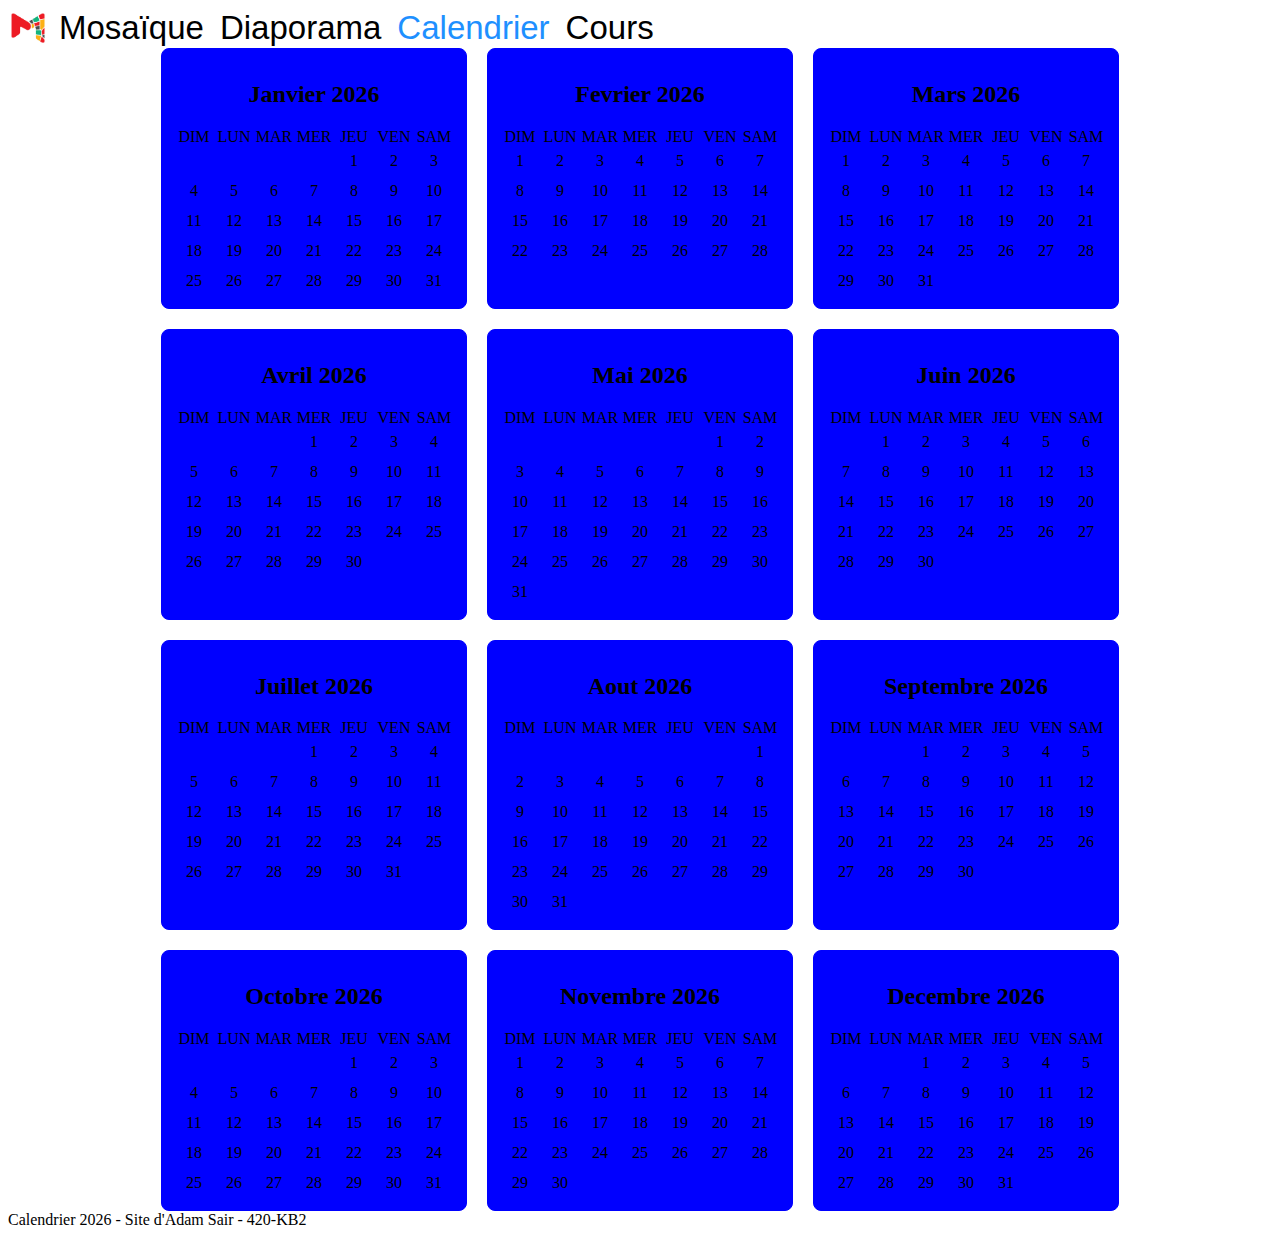
<file: calendrier.html>
<!DOCTYPE html>
<html lang="fr">

<head>
    <meta charset="UTF-8">
    <meta name="viewport" content="width=device-width, initial-scale=1.0">
    <title>Calendrier 2026</title>

    <link rel="stylesheet" href="styles.css">
    <link rel="stylesheet" href="calendrier.css">
    <link rel="icon" href="image/Favicon.png">
</head>

<body>

<div class="page">


    <div class="headerMenu">
        <div class="siteIcon"></div>

        <div class="menu">
            <a href="index.html" class="menuItem">Mosaïque</a>
            <a href="diaporama.html" class="menuItem">Diaporama</a>
            <a href="calendrier.html" class="menuItem active">Calendrier</a>
            <a href="cours.html" class="menuItem">Cours</a>
        </div>
    </div>


    <div class="main calendarContainer">

        <div class="month">

            <h2>Janvier 2026</h2>

            <div class="daysHeader">
                <div>DIM</div>
                <div>LUN</div>
                <div>MAR</div>
                <div>MER</div>
                <div>JEU</div>
                <div>VEN</div>
                <div>SAM</div>
            </div>

            <div class="daysGrid">
                <div class="empty"></div>
                <div class="empty"></div>
                <div class="empty"></div>
                <div class="empty"></div>

                <div class="day">1</div>
                <div class="day">2</div>
                <div class="day">3</div>
                <div class="day">4</div>
                <div class="day">5</div>
                <div class="day">6</div>
                <div class="day">7</div>
                <div class="day">8</div>
                <div class="day">9</div>
                <div class="day">10</div>
                <div class="day">11</div>
                <div class="day">12</div>
                <div class="day">13</div>
                <div class="day">14</div>
                <div class="day">15</div>
                <div class="day">16</div>
                <div class="day">17</div>
                <div class="day">18</div>
                <div class="day">19</div>
                <div class="day">20</div>
                <div class="day">21</div>
                <div class="day">22</div>
                <div class="day">23</div>
                <div class="day">24</div>
                <div class="day">25</div>
                <div class="day">26</div>
                <div class="day">27</div>
                <div class="day">28</div>
                <div class="day">29</div>
                <div class="day">30</div>
                <div class="day">31</div>
            </div>

        </div>

        <div class="month">

            <h2>Fevrier 2026</h2>

            <div class="daysHeader">
                <div>DIM</div>
                <div>LUN</div>
                <div>MAR</div>
                <div>MER</div>
                <div>JEU</div>
                <div>VEN</div>
                <div>SAM</div>
            </div>

            <div class="daysGrid">
 

                <div class="day">1</div>
                <div class="day">2</div>
                <div class="day">3</div>
                <div class="day">4</div>
                <div class="day">5</div>
                <div class="day">6</div>
                <div class="day">7</div>
                <div class="day">8</div>
                <div class="day">9</div>
                <div class="day">10</div>
                <div class="day">11</div>
                <div class="day">12</div>
                <div class="day">13</div>
                <div class="day">14</div>
                <div class="day">15</div>
                <div class="day">16</div>
                <div class="day">17</div>
                <div class="day">18</div>
                <div class="day">19</div>
                <div class="day">20</div>
                <div class="day">21</div>
                <div class="day">22</div>
                <div class="day">23</div>
                <div class="day">24</div>
                <div class="day">25</div>
                <div class="day">26</div>
                <div class="day">27</div>
                <div class="day">28</div>
            </div>

        </div>
        <div class="month">

            <h2>Mars 2026</h2>

            <div class="daysHeader">
                <div>DIM</div>
                <div>LUN</div>
                <div>MAR</div>
                <div>MER</div>
                <div>JEU</div>
                <div>VEN</div>
                <div>SAM</div>
            </div>

            <div class="daysGrid">
                <div class="day">1</div>
                <div class="day">2</div>
                <div class="day">3</div>
                <div class="day">4</div>
                <div class="day">5</div>
                <div class="day">6</div>
                <div class="day">7</div>
                <div class="day">8</div>
                <div class="day">9</div>
                <div class="day">10</div>
                <div class="day">11</div>
                <div class="day">12</div>
                <div class="day">13</div>
                <div class="day">14</div>
                <div class="day">15</div>
                <div class="day">16</div>
                <div class="day">17</div>
                <div class="day">18</div>
                <div class="day">19</div>
                <div class="day">20</div>
                <div class="day">21</div>
                <div class="day">22</div>
                <div class="day">23</div>
                <div class="day">24</div>
                <div class="day">25</div>
                <div class="day">26</div>
                <div class="day">27</div>
                <div class="day">28</div>
                <div class="day">29</div>
                <div class="day">30</div>
                <div class="day">31</div>
            </div>

        </div>
        <div class="month">

            <h2>Avril 2026</h2>

            <div class="daysHeader">
                <div>DIM</div>
                <div>LUN</div>
                <div>MAR</div>
                <div>MER</div>
                <div>JEU</div>
                <div>VEN</div>
                <div>SAM</div>
            </div>

            <div class="daysGrid">
                <div class="empty"></div>
                <div class="empty"></div>
                <div class="empty"></div>

                <div class="day">1</div>
                <div class="day">2</div>
                <div class="day">3</div>
                <div class="day">4</div>
                <div class="day">5</div>
                <div class="day">6</div>
                <div class="day">7</div>
                <div class="day">8</div>
                <div class="day">9</div>
                <div class="day">10</div>
                <div class="day">11</div>
                <div class="day">12</div>
                <div class="day">13</div>
                <div class="day">14</div>
                <div class="day">15</div>
                <div class="day">16</div>
                <div class="day">17</div>
                <div class="day">18</div>
                <div class="day">19</div>
                <div class="day">20</div>
                <div class="day">21</div>
                <div class="day">22</div>
                <div class="day">23</div>
                <div class="day">24</div>
                <div class="day">25</div>
                <div class="day">26</div>
                <div class="day">27</div>
                <div class="day">28</div>
                <div class="day">29</div>
                <div class="day">30</div>
            </div>

        </div>
        <div class="month">

            <h2>Mai 2026</h2>

            <div class="daysHeader">
                <div>DIM</div>
                <div>LUN</div>
                <div>MAR</div>
                <div>MER</div>
                <div>JEU</div>
                <div>VEN</div>
                <div>SAM</div>
            </div>

            <div class="daysGrid">
                <div class="empty"></div>
                <div class="empty"></div>
                <div class="empty"></div>
                <div class="empty"></div>
                <div class="empty"></div>

                <div class="day">1</div>
                <div class="day">2</div>
                <div class="day">3</div>
                <div class="day">4</div>
                <div class="day">5</div>
                <div class="day">6</div>
                <div class="day">7</div>
                <div class="day">8</div>
                <div class="day">9</div>
                <div class="day">10</div>
                <div class="day">11</div>
                <div class="day">12</div>
                <div class="day">13</div>
                <div class="day">14</div>
                <div class="day">15</div>
                <div class="day">16</div>
                <div class="day">17</div>
                <div class="day">18</div>
                <div class="day">19</div>
                <div class="day">20</div>
                <div class="day">21</div>
                <div class="day">22</div>
                <div class="day">23</div>
                <div class="day">24</div>
                <div class="day">25</div>
                <div class="day">26</div>
                <div class="day">27</div>
                <div class="day">28</div>
                <div class="day">29</div>
                <div class="day">30</div>
                <div class="day">31</div>
            </div>

        </div>
        <div class="month">

            <h2>Juin 2026</h2>

            <div class="daysHeader">
                <div>DIM</div>
                <div>LUN</div>
                <div>MAR</div>
                <div>MER</div>
                <div>JEU</div>
                <div>VEN</div>
                <div>SAM</div>
            </div>

            <div class="daysGrid">
                <div class="empty"></div>

                <div class="day">1</div>
                <div class="day">2</div>
                <div class="day">3</div>
                <div class="day">4</div>
                <div class="day">5</div>
                <div class="day">6</div>
                <div class="day">7</div>
                <div class="day">8</div>
                <div class="day">9</div>
                <div class="day">10</div>
                <div class="day">11</div>
                <div class="day">12</div>
                <div class="day">13</div>
                <div class="day">14</div>
                <div class="day">15</div>
                <div class="day">16</div>
                <div class="day">17</div>
                <div class="day">18</div>
                <div class="day">19</div>
                <div class="day">20</div>
                <div class="day">21</div>
                <div class="day">22</div>
                <div class="day">23</div>
                <div class="day">24</div>
                <div class="day">25</div>
                <div class="day">26</div>
                <div class="day">27</div>
                <div class="day">28</div>
                <div class="day">29</div>
                <div class="day">30</div>
            </div>

        </div>

        <div class="month">

            <h2>Juillet 2026</h2>

            <div class="daysHeader">
                <div>DIM</div>
                <div>LUN</div>
                <div>MAR</div>
                <div>MER</div>
                <div>JEU</div>
                <div>VEN</div>
                <div>SAM</div>
            </div>

            <div class="daysGrid">
                <div class="empty"></div>
                <div class="empty"></div>
                <div class="empty"></div>

                <div class="day">1</div>
                <div class="day">2</div>
                <div class="day">3</div>
                <div class="day">4</div>
                <div class="day">5</div>
                <div class="day">6</div>
                <div class="day">7</div>
                <div class="day">8</div>
                <div class="day">9</div>
                <div class="day">10</div>
                <div class="day">11</div>
                <div class="day">12</div>
                <div class="day">13</div>
                <div class="day">14</div>
                <div class="day">15</div>
                <div class="day">16</div>
                <div class="day">17</div>
                <div class="day">18</div>
                <div class="day">19</div>
                <div class="day">20</div>
                <div class="day">21</div>
                <div class="day">22</div>
                <div class="day">23</div>
                <div class="day">24</div>
                <div class="day">25</div>
                <div class="day">26</div>
                <div class="day">27</div>
                <div class="day">28</div>
                <div class="day">29</div>
                <div class="day">30</div>
                <div class="day">31</div>
            </div>

        </div>
        <div class="month">

            <h2>Aout 2026</h2>

            <div class="daysHeader">
                <div>DIM</div>
                <div>LUN</div>
                <div>MAR</div>
                <div>MER</div>
                <div>JEU</div>
                <div>VEN</div>
                <div>SAM</div>
            </div>

            <div class="daysGrid">
                <div class="empty"></div>
                <div class="empty"></div>
                <div class="empty"></div>
                <div class="empty"></div>
                <div class="empty"></div>
                <div class="empty"></div>

                <div class="day">1</div>
                <div class="day">2</div>
                <div class="day">3</div>
                <div class="day">4</div>
                <div class="day">5</div>
                <div class="day">6</div>
                <div class="day">7</div>
                <div class="day">8</div>
                <div class="day">9</div>
                <div class="day">10</div>
                <div class="day">11</div>
                <div class="day">12</div>
                <div class="day">13</div>
                <div class="day">14</div>
                <div class="day">15</div>
                <div class="day">16</div>
                <div class="day">17</div>
                <div class="day">18</div>
                <div class="day">19</div>
                <div class="day">20</div>
                <div class="day">21</div>
                <div class="day">22</div>
                <div class="day">23</div>
                <div class="day">24</div>
                <div class="day">25</div>
                <div class="day">26</div>
                <div class="day">27</div>
                <div class="day">28</div>
                <div class="day">29</div>
                <div class="day">30</div>
                <div class="day">31</div>
            </div>

        </div>
        <div class="month">

            <h2>Septembre 2026</h2>

            <div class="daysHeader">
                <div>DIM</div>
                <div>LUN</div>
                <div>MAR</div>
                <div>MER</div>
                <div>JEU</div>
                <div>VEN</div>
                <div>SAM</div>
            </div>

            <div class="daysGrid">
                <div class="empty"></div>
                <div class="empty"></div>

                <div class="day">1</div>
                <div class="day">2</div>
                <div class="day">3</div>
                <div class="day">4</div>
                <div class="day">5</div>
                <div class="day">6</div>
                <div class="day">7</div>
                <div class="day">8</div>
                <div class="day">9</div>
                <div class="day">10</div>
                <div class="day">11</div>
                <div class="day">12</div>
                <div class="day">13</div>
                <div class="day">14</div>
                <div class="day">15</div>
                <div class="day">16</div>
                <div class="day">17</div>
                <div class="day">18</div>
                <div class="day">19</div>
                <div class="day">20</div>
                <div class="day">21</div>
                <div class="day">22</div>
                <div class="day">23</div>
                <div class="day">24</div>
                <div class="day">25</div>
                <div class="day">26</div>
                <div class="day">27</div>
                <div class="day">28</div>
                <div class="day">29</div>
                <div class="day">30</div>
            </div>

        </div>
        <div class="month">

            <h2>Octobre 2026</h2>

            <div class="daysHeader">
                <div>DIM</div>
                <div>LUN</div>
                <div>MAR</div>
                <div>MER</div>
                <div>JEU</div>
                <div>VEN</div>
                <div>SAM</div>
            </div>

            <div class="daysGrid">
                <div class="empty"></div>
                <div class="empty"></div>
                <div class="empty"></div>
                <div class="empty"></div>

                <div class="day">1</div>
                <div class="day">2</div>
                <div class="day">3</div>
                <div class="day">4</div>
                <div class="day">5</div>
                <div class="day">6</div>
                <div class="day">7</div>
                <div class="day">8</div>
                <div class="day">9</div>
                <div class="day">10</div>
                <div class="day">11</div>
                <div class="day">12</div>
                <div class="day">13</div>
                <div class="day">14</div>
                <div class="day">15</div>
                <div class="day">16</div>
                <div class="day">17</div>
                <div class="day">18</div>
                <div class="day">19</div>
                <div class="day">20</div>
                <div class="day">21</div>
                <div class="day">22</div>
                <div class="day">23</div>
                <div class="day">24</div>
                <div class="day">25</div>
                <div class="day">26</div>
                <div class="day">27</div>
                <div class="day">28</div>
                <div class="day">29</div>
                <div class="day">30</div>
                <div class="day">31</div>
            </div>

        </div>
        <div class="month">

            <h2>Novembre 2026</h2>

            <div class="daysHeader">
                <div>DIM</div>
                <div>LUN</div>
                <div>MAR</div>
                <div>MER</div>
                <div>JEU</div>
                <div>VEN</div>
                <div>SAM</div>
            </div>

            <div class="daysGrid">
                <div class="day">1</div>
                <div class="day">2</div>
                <div class="day">3</div>
                <div class="day">4</div>
                <div class="day">5</div>
                <div class="day">6</div>
                <div class="day">7</div>
                <div class="day">8</div>
                <div class="day">9</div>
                <div class="day">10</div>
                <div class="day">11</div>
                <div class="day">12</div>
                <div class="day">13</div>
                <div class="day">14</div>
                <div class="day">15</div>
                <div class="day">16</div>
                <div class="day">17</div>
                <div class="day">18</div>
                <div class="day">19</div>
                <div class="day">20</div>
                <div class="day">21</div>
                <div class="day">22</div>
                <div class="day">23</div>
                <div class="day">24</div>
                <div class="day">25</div>
                <div class="day">26</div>
                <div class="day">27</div>
                <div class="day">28</div>
                <div class="day">29</div>
                <div class="day">30</div>
            </div>

        </div>
        <div class="month">

            <h2>Decembre 2026</h2>

            <div class="daysHeader">
                <div>DIM</div>
                <div>LUN</div>
                <div>MAR</div>
                <div>MER</div>
                <div>JEU</div>
                <div>VEN</div>
                <div>SAM</div>
            </div>

            <div class="daysGrid">

                <div class="empty"></div>
                <div class="empty"></div>

                <div class="day">1</div>
                <div class="day">2</div>
                <div class="day">3</div>
                <div class="day">4</div>
                <div class="day">5</div>
                <div class="day">6</div>
                <div class="day">7</div>
                <div class="day">8</div>
                <div class="day">9</div>
                <div class="day">10</div>
                <div class="day">11</div>
                <div class="day">12</div>
                <div class="day">13</div>
                <div class="day">14</div>
                <div class="day">15</div>
                <div class="day">16</div>
                <div class="day">17</div>
                <div class="day">18</div>
                <div class="day">19</div>
                <div class="day">20</div>
                <div class="day">21</div>
                <div class="day">22</div>
                <div class="day">23</div>
                <div class="day">24</div>
                <div class="day">25</div>
                <div class="day">26</div>
                <div class="day">27</div>
                <div class="day">28</div>
                <div class="day">29</div>
                <div class="day">30</div>
                <div class="day">31</div>
            </div>

        </div>


    </div>


    <div class="footer">
        Calendrier 2026 - Site d'Adam Sair - 420-KB2
    </div>

</div>

</body>
</html>
</file>
<file: styles.css>
.headerMenu {
display: grid;
grid-template-columns: 4vw auto;
align-items: center;
}
.menu {
.menuItem {
display: inline;
font-size: 3vw;
font-family: 'Gill Sans', 'Gill Sans MT', Calibri, 'Trebuchet MS', sans-serif;
cursor: pointer;
color: black;
border-radius: 5px;
/* top/bottom left/rigth */
padding: 3px 6px;
/* ellipsis*/
white-space: nowrap;
overflow: hidden;
text-overflow: ellipsis;
&:hover {
color: white;
background-color: black;
}
}
a {
display: block;
text-decoration: none;
}
.active {
color: dodgerblue !important;
}
}
.siteIcon {
background-image: URL('image/Favicon.png');
background-position: center;
background-size: cover;
background-repeat: no-repeat;
width: 3.75vw;
height: 3.75vw;
}
@media (min-width : 1100px) {
.menu {
.menuItem {
font-size: 33px;
}
}
.headerMenu {
grid-template-columns: 45px auto;
}
.siteIcon {
width: 40px;
height: 40px;
}
}
</file>
<file: calendrier.css>
.calendarContainer {
    display: flex;
    flex-wrap: wrap;
    gap: 20px;
    justify-content: center;
}

.month {
    border: 1px solid blue;
    border-radius: 8px;
    padding: 12px;
    width: 280px;
    background: blue;
}

.month h2 {
    text-align: center;
}

.daysHeader {
    display: grid;
    grid-template-columns: repeat(7, 1fr);
    text-align: center;
}

.daysGrid {
    display: grid;
    grid-template-columns: repeat(7, 1fr);
}

.day {
    text-align: center;
    padding: 6px;
    border-radius: 4px;
    cursor: pointer;
}
.day:hover {
    background-color:red;
    color: blue;
}

.title{
        text-align: center;
    padding: 6px;
    border-radius: 4px;
    cursor: pointer;
}

.title:hover{
    flex: text;
}
</file>
